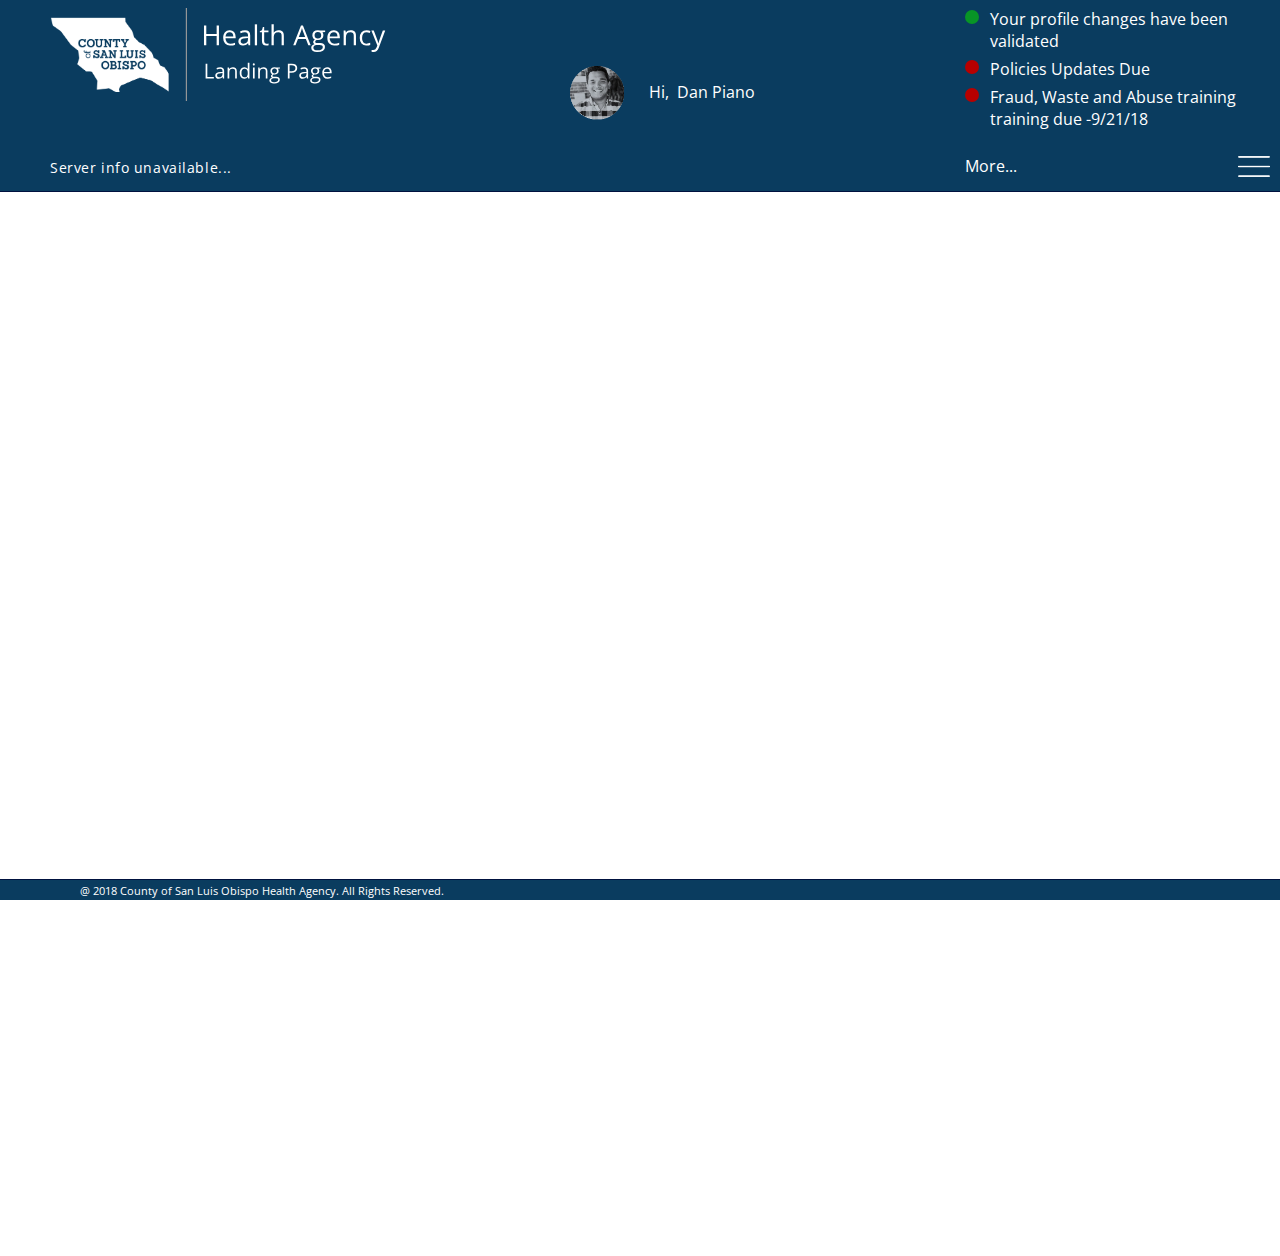
<file: index.html>
<!-- Changing any Element ID should be reflected by the same change in the javascript mainJS.js . Events are bound to elements by ID. -->

<head>
    <meta http-equiv="X-UA-Compatible" content="IE=11" />
     <!-- Previous line forces the page to be seen in IE-11 compatible view instead of classic "compatibility view". Warning : nothing must be added before that line. Should the overall site tech be upgraded the line could need a change from "IE-11" to "edge". -->
    <link rel="stylesheet" type="text/css" href="mainCSS.css">
    <script src="./mainJS.js"></script>
    <link href="https://fonts.googleapis.com/css?family=Open+Sans" rel="stylesheet">
</head>

 <!-- SetPage JS function connects the JS to the HTML. It sets behaviors, eventlisteners and informations. -->
<body onload="SetPage();">

     <!--  Updates overlay. Opens with ShowUpdates(); and fills itself with '#Updates' content. Separate from page's flow (so any overflow would be hidden and non scrollable) -->
    <div class="UpdateOverlay hidden" id="UpdateOverlay"></div>

   <!--  Header Div. Mainly a wrapper for its content -->
    <div id="Top">

        <!--  leftmost flexed div -->
        <div id="LeftInsideTop">

            <a href="./index.html"><img src="res/logo-button-final.svg" id="Logo" ></a>
            <div class="HAalerts">Server info unavailable...</div>

        </div>

         <!-- center flexed div -->
        <div id="MiddleInsideTop">


            <div class="personalTop">
                <div class="Picture"><img src="./res/employee/Dan_Piano.png" style="width: 100%;" id="ProfilePicture"></div><span>Hi, &nbsp; </span>
                <span id="ProfileName">Dan Piano</span></div>


        </div>

         <!-- rightmost flexed div -->
        <div id="RightInsideTop">


            <!-- Has a set height. Overflowing alerts are hidden. -->
            <div class="Updates" id="Updates">
                
            </div>

             <!-- Show More div, when clicked opens the updates overlay -->
            <div class="HeaderRightBottom">


                <div id="More">More...</div>
                 <!-- Burger Button is in the flex flow. -->
                <div id="BurgerButton"><img id="BurgerImage" src="res/BurgerButton.svg"></div>

            </div>

        </div>

    </div>

    <!-- End of Header div -->



     <!-- Profile overlay's div. Set before Widget's div so it doesn't move with Widget Menu's div's opening and closing. Move all the Profile overlay's code block after the Widget Menu's code block to have Profile overlay's div flow with the widget's div closing or opening -->
    <div id="ProfileMenu" class="ProfileMenu ProfileHidden">
        <div id="MyProfileTitle" style="margin-right: 4rem;"><b>My Profile</b></div>

        <div id="saveButton" class="saveAndCancelButtons displayNone">save</div>
        <div id="cancelButton" class="saveAndCancelButtons displayNone">cancel</div>
        <img class="CloserCross CloserCrossAligner" id="ProfileCrossCloser" src="res/croix.png">
        <br><br><br><br>

        <div id="MyProfileContent">

            <div id="PictureAndName">
                <div>

                    <div class="InProfilePictureContainer">
                        <div class="Picture"><img id="InProfilePicture" src="./res/employee/Dan_Piano.png"></div>
                    </div>
                    <br><span class="ProfileName">Dan Piano</span>

                </div>

                <div class="InProfileUploadContainer">
                    <b><span style="cursor: pointer;" id="InProfileUpload">Upload new photo ID </span></b>
                </div>

            </div>

            <br><br><br><br>

            <span class="ProfileCategory"><b>Office</b></span>

            <br><br>
            
 <!-- Form IDs follow some set rules. 1 - A phone number form ID ends with "MobileNumber" (while that is probably unnecessary, it could help reducing JS size if many phone forms are added), 2 - the edit button ID must be named "editButton" + the ID of the editable form. This allows automatic eventlistener binding in the JS. data-valid attribute keeps track on wether the form data is valid or not (for instance, phone numbers have 10 digits, anything else would be invalid). data-haschanged attribute keeps track on wether the form data is different from the stored form data (and therefore allows saving) -->
            <span class="Prefield">Phone </span><br>
            <div class="profileFormLayout">

                <div class="profileFormLeft">
                    <span class="PhoneField" id="OfficeMobileNumber" data-valid="true" data-haschanged="false" contenteditable=false></span>

                </div>
                <div class="profileFormRight">

                    <img id="CheckMarkOfficeMobileNumber" class="ValidImage displayNone" src="res/valid.png"><a href="#" class="editButton" id="editButtonOfficeMobileNumber">edit</a>

                </div>
            </div>
            <br><br>


            <span class="Prefield">Address</span> <br>
            <div class="profileFormLayout">

                <div class="profileFormLeft">
                    <span style="display: inline-block;" id="StreetOfficeAddress">45</span> <span style="display: inline-block;" id="StreetOfficeAddress">Strawberry Field Avenue</span>
                    <br><span style="display: inline-block;" id="CityOfficeAddress">Grover Beach</span>
                    <br> <span style="display: inline-block;" is="StateOfficeAddress">CA</span> <span style="display: inline-block;" id="ZipCodeOfficeAddress">93483</span>
                </div>

                <div class="profileFormRight">
                     <!-- TBD, Address fields still non editable -->
                    <img id="CheckMarkOfficeAddress" class="ValidImage displayNone" src="res/valid.png"> <a href="#" class="editButton" id="editButtonOfficeAddress">edit</a>
                </div>
            </div>

            <br><br><br>

            <span class="ProfileCategory"><b>Home</b></span>

            <br><br>


            <div class="profileFormLayout">

                <div class="profileFormLeft">
                    <span class="Prefield">Phone</span>
                    <br>
                    <span class="PhoneField" id="HomeMobileNumber" data-valid="true" data-haschanged="false" contenteditable=false></span>
                </div>
                 <!-- the "profileFormRight" div is needed for the layout, even if it has no content inside. -->
                <div class="profileFormRight">

                </div>

            </div>
            <br><br>
            <div class="profileFormLayout">

                <div class="profileFormLeft">
                    <span class="Prefield">Address</span> <br>
                    <span style="display: inline-block;" id="NumberHomeAddress">45</span> <span style="display: inline-block;" id="StreetHomeAddress">Strawberry Field Avenue</span>
                    <br><span style="display: inline-block;" id="CityHomeAddress">Grover Beach</span>
                    <br> <span style="display: inline-block;" is="StateHomeAddress">CA</span> <span style="display: inline-block;" id="ZipCodeHomeAddress">93483</span>
                </div>

                <div class="profileFormRight">

                </div>

            </div>

            <br><br><br>
            <!-- TBD, still not filled by JS -->
            <span class="ProfileCategory"><b>My HA equipment</b></span>

            <br><br> 1 Dell Optiplex 7010-HA 15043
            <br> 2 Dell Monitors
            <br> 1 Dell Keyboard

        </div>

    </div>

     <!-- End of profile overlay -->

     <!-- Wiget Menu's div. Toggles display with "ToggleWidgetMenu();". Pushes next elements when opened. -->
    
    <!-- TBD : Enclose img into <a> tags -->

    <div class="WidgetMenuContainer">
        <div class="WidgetMenu HideWidgetMenu" id="WidgetMenu">

            <img class="WidgetButton" src="res/SVG/Outlook.svg">
            <img class="WidgetButton" src="res/SVG/Slo%20Intranet.svg">
            <img class="WidgetButton" src="res/SVG/eForms.svg">
            <img class="WidgetButton" src="res/SVG/Policies.svg">
            <img class="WidgetButton" id="my-staff" src="res/SVG/My%20Staff.svg">
            <img class="WidgetButton" src="res/SVG/HA.svg">
            <img class="WidgetButton" src="res/SVG/People.svg">
            <img class="WidgetButton" src="res/SVG/County%20Website.svg">
            <img class="WidgetButton" src="res/SVG/Internet.svg">
            <img class="WidgetButton" id="dashboard" src="res/SVG/Dashboard.svg">
            <img class="WidgetButton" src="res/SVG/Service%20Desk.svg">
            <img class="WidgetButton" src="res/SVG/Timesheet.svg">

        </div>
    </div>
    <!-- End of Widget Menu div -->

    <!-- Main Content wrapper, ensures the page's flow -->

    <div class="MainContentWrapper" id="MainContentWrapper">


    </div>
    <!-- End of Main Content's wrapper -->


   <!-- Footer div. Currently set fixed to bottom of body.  set whitespace to nowrap in CSS to prevent break lines when resizing window -->
    
    <div class="footer">
        @ 2018 County of San Luis Obispo Health Agency. All Rights Reserved.

    </div>

</body>
</file>
<file: mainCSS.css>
#Top{
    overflow: hidden;
    box-sizing: border-box;
    position: relative;
    display:  inline-flex;
    background-color: #0a3c5f;
    min-width: 100%;
    padding-bottom: 0.9rem;
    padding-top: 0.5rem; 
    padding-left: 50px;
    padding-right: 10px;
    font-size: 1rem;
    height: 12rem;
    border-bottom: solid 1px #00123f;
    z-index: 1;
    flex-direction:row;
    justify-content: space-between;
    color: white;

}



#Logo{
    
    height: 5.8rem; 
    width: 21rem;
    align-self: flex-start;
    overflow: visible;
}

.Picture {
    border-radius: 50%;
    width: 4.4rem;
  margin-right: 1rem;
    cursor: pointer;
    overflow: hidden;
    flex-basis: 4.4rem;
    min-width: 4.4rem;
}

#LeftInsideTop{   
    display: flex;
 
 min-width: 21rem;
  max-width: 37%;
  flex-basis: 37%;
flex-grow: auto;
    flex-direction: column;
    justify-content: space-between;
    margin-right: 3rem;
    overflow: visible;
    
}

#MiddleInsideTop{
    min-width: 12.5rem;
     flex-basis: 28%;
    flex-grow: auto;
    display: flex;
    flex-direction: column;
    justify-content: space-between;
    margin-right: 3rem;
    white-space: nowrap;
}

#RightInsideTop{
     flex-basis: 25%;
    flex-grow: auto;
display: block;
min-width: 15.5rem;

     overflow: visible;

}

#More{
    
    flex-grow: 1;
    cursor: pointer;
}

#BurgerButton{
    
  
    transition: transform 0.35s;
    
}

#BurgerImage{
    
    width: 2rem;
    
}

#BurgerImage:hover{
    
 cursor: pointer;
    
}


.ButtonTurned{
    
    transform: rotate(-180deg);
    
}


.lialert{
    
    display: flex;
    align-items: center;
    margin-bottom: 6px;
    max-width: 100%:
    
}



.liinfo{
    
    display: inline-flex;
    align-items: flex-start;
    margin-bottom: 6px;
      max-width: 100%:
}

.lialert::before{
    
    content:url('res/alert.svg')  ; 
    width: 0.5rem;
     display:block;
     flex-basis: 25px;
 align-self: flex-start;
     flex-grow: auto;
     min-width: 25px;
    transform: translateY(2px);
}


.liinfo::before{
    
    content:url('res/info.svg')  ;
 width: 0.5rem;
    display:block;
 align-self: flex-start;
    min-width: 25px;
    flex-basis: 25px;
    flex-grow: auto;
  
        transform: translateY(2px);
}



html, body {
    
    margin:0px;
    font-family: 'Open Sans', sans-serif;
  
}


body{
    
    position:relative;

    padding-bottom: 4rem;
    font-family: 'Open Sans', sans-serif;
    
}

.ImportantAlert{
    
      flex : 1 1 0;
font-weight: 600;
    font-size: 0.9rem;
    
       font-family: 'Open Sans', sans-serif;
}

.HAalerts{
    


    font-size: 0.85rem;
   font-family: 'Open Sans', sans-serif;
    letter-spacing: 0.03575rem;
}



.personalTop{
    
    display:flex;
    align-items: center;
  height: 100%;
    
}


.Updates{
    
    display:block;
 
   
    overflow: hidden;
    height: 80%;

    
}


.Updates:hover{
    
    cursor: pointer;
    
}


.HeaderRightBottom{
    
    display: flex; 
    
    height: 20%; color: white; justify-content:space-between;
    align-items: flex-end; 
    
}


.ShowMore:hover{
    
    cursor: pointer;
    
}


.UpdateOverlay{
    
    display: inline-block;
    z-index: 10;
    position: absolute;
    width: 50%;
    padding-bottom: 100px;
    left: 25%;
    top:5%;
    background-color: whitesmoke;
    color: black;
    padding-top: 50px;
    padding-left: 50px;
    visibility: visible;
    opacity: 1;
    transition: opacity 0.35s ease-in-out;

}


.CloserCross{
    
    z-index: 6;
    position: absolute;
    top: 0.3rem;
    right:0.3rem;
    
}

.CloserCrossAligner{
    top: 0.9rem;
    right:0.9rem;
    
    
}


.CloserCross:hover{
    
  cursor: pointer;
    
}

.CloserText{
    
    z-index: 6;
    position: absolute;
    bottom: 5px;
    width: 100%;
    text-align: center;
    
}


.CloserText:hover{
    
  cursor: pointer;
    
}


.WidgetMenu{
    z-index: 1;
     width: 1650px;
    margin: auto;    
    border-bottom: 1px solid #cbcbcb;
    display: flex;
    justify-content: space-evenly;
    align-items: center;
    position: relative;
    flex-wrap: wrap;
    
}

.WidgetButton{
    
  width: 200px;
        padding: 18px;
     
        transition: opacity 0.2s;
}

.WidgetMenuContainer{
    display: flex;
    background-color: #dcdcdc;
    width: 100%;
}



.HideWidgetMenu{
 
    display: flex;
    height: 0px;
    border-bottom: 0px;
    overflow: hidden;
    
}

@media (max-width:2560px){
    
    .WidgetMenu{
    width: 1350px;
   
     
   
    }
}


@media (max-width:2560px){
    
    .WidgetMenu{
    width: 1150px;
   
     
   
    }
}

    


@media (max-width:1920px){
    
    .WidgetMenu{
    width: 1000px;
   
     
   
    }
}

@media (max-width:1600px){
    
    .WidgetMenu{
    width: 900px;
   
     
   
    }
}


@media (max-width:1280px){
    
    .WidgetMenu{
    width: 850px;
   
     
   
    }
}



@media (max-width:2560px){
    
    .WidgetButton{
        
        width: 160px;
        padding: 15px;
   
    }
}


@media (max-width:1920px){
    
    .WidgetButton{
        
        width: 140px;
        padding: 12px;
   
    }
}


@media (max-width:1600px){
    
    .WidgetButton{
        
        width: 120px;
        padding: 12px;
   
    }
}

@media (max-width:1280px){
    
    .WidgetButton{
        
        width: 110px;
        padding: 12px;
   
    }
}



.WidgetButton:hover{
    
    cursor: pointer;
    opacity: 0.75;
}


.footer {
    
    z-index: 10;
    position: fixed;
    font-size: 0.7rem;
    display: flex;
    right: 0;
    bottom: 0;
    left: 0;
    padding: 0.15rem;
    color: white;
    background-color: #0a3c5f;
    padding-left: 5rem;
    border-top: solid 1px #00123f;
    
}


.MainContentWrapper{
    
    position:relative;
    display: inline-block;
    width: 100%;

    
}


.MainContent{
    
    position: relative;
    margin-left: 8%;
    margin-right:8%;
    width: 86%;
    margin-top : 2rem;
    padding : 1rem;

    
}

.InProfileUploadContainer{
    
    align-self: flex-end; 
    
    color: #0a3c5f;
}


.ProfileMenu{
    
    position:absolute;
    left: 0;
    z-index: 7;
    width: 32rem;
    background-color: #cccccc;  
    border-bottom-right-radius: 8rem;
    padding-top: 1rem;
    padding-bottom: 5rem;
    padding-right: 2rem;   
    transition: left 0.75s ease-in-out;
    
}

.SaveCantSave{
    
    display:inline-block;
    padding-left: 1.5rem;
    opacity: 1;
    transition: opacity 1s ease-in-out;
    
}

.noOpacity{
    
    opacity : 0;
}


.hidden{
    
    visibility: hidden;
    opacity: 0;

}

.ProfileHidden{
    
    left : -36rem;
    
}

.PhoneField{
    
    min-width: 8rem;
    max-width : 8rem;
    display: inline-block;
}

.TextBorder{
    
        border: 1px solid #aaa;
}
.Prefield{
    
    color: #777;
    font-size: 95%;
    padding-right: 1rem;
    
}

.ValidImage{
    width: 1rem;
    display: block;
    padding-left: 1rem;
  align-self: flex-start; 
    
}

.ProfileCategory{
    
   color: #0a3c5f; 
   font-size: 1.1rem; 
}

.ProfileName{
    display: block;
color: #0a3c5f;

    
}
#MyProfileTitle{
    
    border-bottom: 1px solid #999999; 
    padding-bottom: 0.2rem; 
    color:#0a3c5f;
    font-size: 1.2rem;
    text-align: right;
    padding-left: 6rem;
    display: inline-block;
    
}
#InProfilePicture{
    
    width: 100%;
}
.InProfilePictureContainer{
    
    display: flex; 
    justify-content: center;
    align-content: center; 
    cursor: pointer;
}

#MyProfileContent{
    
    display: block;
    padding-left: 6rem;
    padding-right: 4rem;

    
}


#PictureAndName{
    
    display: flex;
    justify-content: space-between;
    align-content: center;
    align-content:center;
    
}

.profileFormLayout{
    
    width: 100%; 
    display: flex;
    align-self: center;
}

.profileFormLeft{
    flex-basis: 15rem;
    min-width: 15rem;
    display: block;

}

.profileFormRight{
      flex-grow: 1;
    
    display: flex;
    justify-content: space-between;
    align-self: center;
  
    
}

.saveAndCancelButtons{
   
    display: inline-flex;
    padding-left: 1rem;
    padding-right:1rem;
padding-bottom: 0.2rem;
    justify-content: center;
    border-radius: 1rem 1rem 1rem 1rem;
    background-color: whitesmoke;
    cursor: pointer;
    
    
}

.cancelForm{
    
    display: inline-block;
    font-style: italic;
    font-weight: 600;
    border-bottom: 1px dotted black;
    cursor: pointer;
    margin-left: 1rem;
    
}

#saveButton{
    font-size: 110%;
    font-weight: 600;
    margin-right: 2rem;
}

#cancelButton{
  
    
}


.displayNone{
    
    visibility: hidden;
}

.StaffContainer {
    position: relative;
  display: inline-block;
    width: 100%;
    padding-bottom: 12rem;
}


.rightStaffContainer{
    position: absolute;
    display:block;
    left : 50%;
    top: 0;
    width: 40%;
   height: 960px;
    padding-right: 5rem;
    padding-bottom: 2rem;
    color: black;
    will-change: transform;  
 
    
}


@media (max-width:2560px){
    
    .rightStaffContainer{
  
   
     height: 960px;
   
    }
}

@media (max-width:1920px){
    
    .rightStaffContainer{
   
   
     height: 860px;
   
    }
}


@media (max-width:1600px){
    
    .rightStaffContainer{
    left : 42.6rem;
   
     height: 720px;
   
    }
}


@media (max-width:1280px){
    
    .rightStaffContainer{
    left : 42.6rem;
   
     height: 600px;
   
    }
}



.rightStaff {
    z-index: 0;
    position: fixed;
    display: flex;
    width: 40%;
    overflow: auto;
    flex-direction:column;
    justify-content: space-between;
    border-left: 1px solid #cccccc;
    height: 960px;
    padding-left: 5rem;
 
  scrollbar-base-color: #fff;
  scrollbar-face-color: #bbb;
  scrollbar-3dlight-color: #fff;
  scrollbar-highlight-color: #fff;
  scrollbar-track-color: #fff;
  scrollbar-arrow-color: #fff;
  scrollbar-shadow-color: #fff;
  scrollbar-dark-shadow-color: #fff;
 -ms-overflow-style:-ms-autohiding-scrollbar;
 -ms-scroll-chaining:none;

}


@media (max-width:2560px){
    
    .rightStaff{
  
   
     height: 960px;
   
    }
}

@media (max-width:1920px){
    
    .rightStaff{
   
   
     height: 860px;
   
    }
}


@media (max-width:1600px){
    
    .rightStaff{
    left : 42.6rem;
   
     height: 720px;
   
    }
}


@media (max-width:1280px){
    
    .rightStaff{
    left : 42.6rem;
   
     height: 600px;
   
    }
}


.FillPerson{
    display: block;
    flex : 1 0 30%;
}

.FillInfo{
    display: block;
    flex : 2;
    
}

.rightStaffShown{
    
       padding-top: 4rem;
    padding-bottom: 4rem;
}

.title{
    
    padding-top: 2.5rem;
    border-bottom: 1px solid #0a3c5f; 
    padding-bottom: 0.8rem; 
    color:#0a3c5f;
    font-size: 1.40rem;
    font-weight: 600;
    text-align: right;
    padding-left: 30rem;
    display: inline-block;
    
}

.divTestblue{
    background-color: skyblue;
    height: 5rem;
    padding-top: 1rem;
    padding-bottom: 1rem;
    
}

.divTestpink{
    
    background-color: hotpink;
       height: 5rem;
        padding-top: 1rem;
    padding-bottom: 1rem;
}


.leftStaff {
  display: inline-block;
    width: 50%;
min-width:35rem;
padding-left: 20%;
    padding-top: 2rem;
   
 
}

.personOfStaff{
    display: flex;
    width: 40rem;
    margin-top: 4rem;

    height: 7rem;
   
    
        
}

.personInfos{
    display: block;
     border-bottom: 1px solid #0a3c5f;
    margin-left: 8rem;
    padding-left: 8.40rem;
    width: 23.6rem;

}

.StaffPicturalContainer{
    display: inline-flex;
    flex: 0 0 10rem;
    height: 100%;
    width: 10rem;
    justify-content:space-between;
}


.StaffAlertButton{
    display: block;
  align-self: center;
    width: 0.8rem;
    height: 0.8rem;
margin-bottom: 4.5rem;
   
}

.StaffPictureContainer{
    display: block;
  align-self: center;
    height: 6rem;
    width: 6rem;       
   margin-bottom: 2rem;
      border-radius: 50%;
    cursor: pointer;
    overflow: hidden;
 
}

.StaffInfoInList{
    flex: 1 0 0;
    display: flex;
    width: 28rem;
    height: 90%;
    justify-content: space-between;
    padding-left: 8rem;

       
 transform: translateX(-1.5rem);
    
    
}
.StaffInfoInListWrapper{
    
    display: inline-block;
  
}

.moreStaffInfo{
    
    width: 3rem;
    height: 3rem;
    cursor: pointer;
    align-self: flex-end;
    
}
.StaffFulLname{
    color:  #0a3c5f;
    font-size: 1.1rem;
    font-weight: bold;
}

.StaffPosition{
    
    color:#222222;
    font-size: 0.9rem;
}


.editButton {
	-moz-box-shadow:inset 0px 1px 0px 0px #ffffff;
	-webkit-box-shadow:inset 0px 1px 0px 0px #ffffff;
	box-shadow:inset 0px 1px 0px 0px #ffffff;
	background:-webkit-gradient(linear, left top, left bottom, color-stop(0.05, #f9f9f9), color-stop(1, #e9e9e9));
	background:-moz-linear-gradient(top, #f9f9f9 5%, #e9e9e9 100%);
	background:-webkit-linear-gradient(top, #f9f9f9 5%, #e9e9e9 100%);
	background:-o-linear-gradient(top, #f9f9f9 5%, #e9e9e9 100%);
	background:-ms-linear-gradient(top, #f9f9f9 5%, #e9e9e9 100%);
	background:linear-gradient(to bottom, #f9f9f9 5%, #e9e9e9 100%);
	filter:progid:DXImageTransform.Microsoft.gradient(startColorstr='#f9f9f9', endColorstr='#e9e9e9',GradientType=0);
	background-color:#f9f9f9;
	-moz-border-radius:9px;
	-webkit-border-radius:9px;
	border-radius:9px;
	border:1px solid #cccccc;
	display:inline-block;
	cursor:pointer;
	color:#666666;
	font-family:'Open Sans', sans-serif;
	font-size:0.9rem;
	font-weight:bold;
	padding:0px 10px;
	text-decoration:none;
	text-shadow:0px 1px 0px #ffffff;
    margin-left: 2rem;
}
.editButton:hover {
	background:-webkit-gradient(linear, left top, left bottom, color-stop(0.05, #e9e9e9), color-stop(1, #f9f9f9));
	background:-moz-linear-gradient(top, #e9e9e9 5%, #f9f9f9 100%);
	background:-webkit-linear-gradient(top, #e9e9e9 5%, #f9f9f9 100%);
	background:-o-linear-gradient(top, #e9e9e9 5%, #f9f9f9 100%);
	background:-ms-linear-gradient(top, #e9e9e9 5%, #f9f9f9 100%);
	background:linear-gradient(to bottom, #e9e9e9 5%, #f9f9f9 100%);
	filter:progid:DXImageTransform.Microsoft.gradient(startColorstr='#e9e9e9', endColorstr='#f9f9f9',GradientType=0);
	background-color:#e9e9e9;
}
.editButton:active {
	position:relative;
	top:1px;
}
</file>
